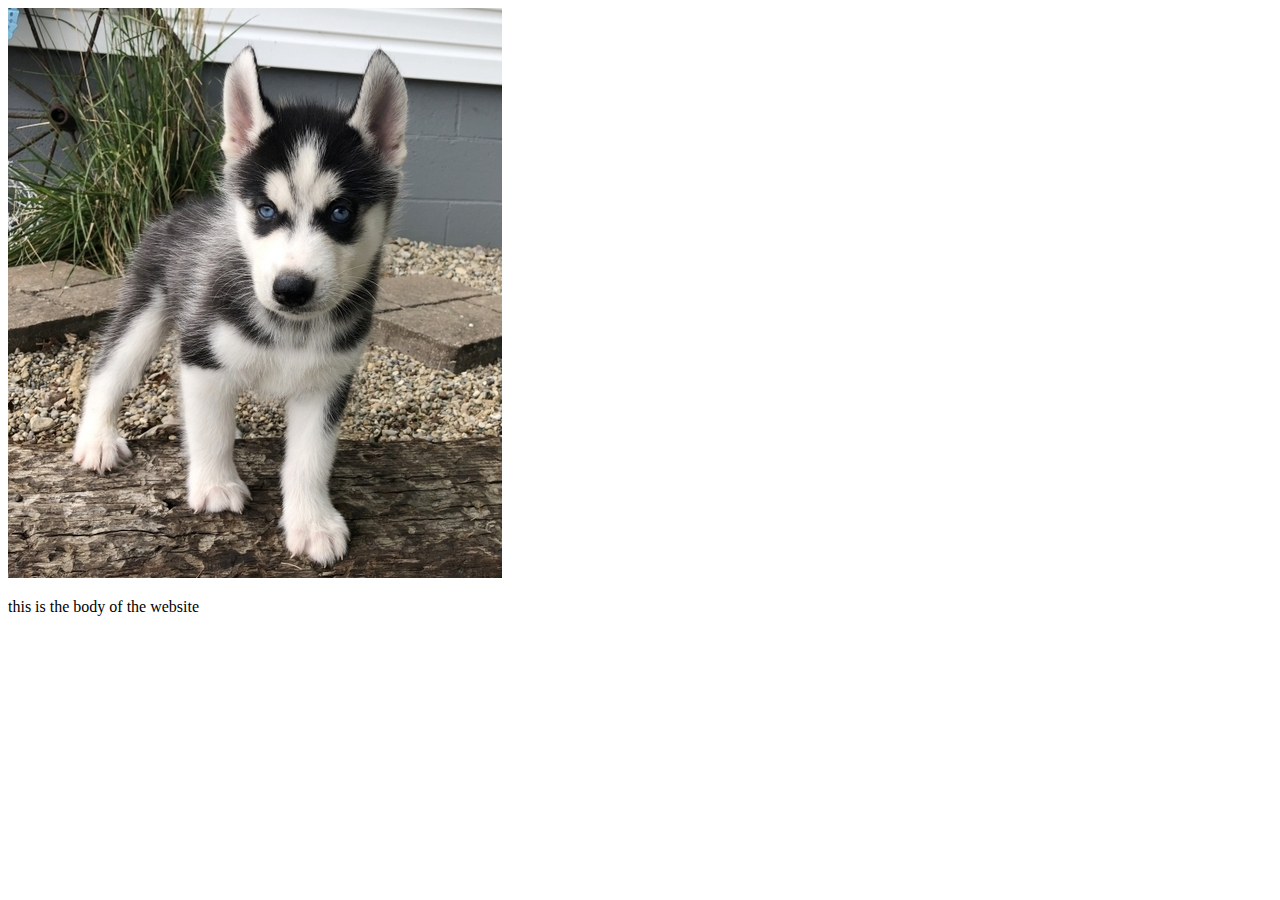
<file: index.html>
<!DOCTYPE html>

<html>
<head>
    <title>
        example html portfolio
    </title>
</head>
<body>
    <!-- this is a comment -->
    <a href="htttp://www.cosmicharding.com"> 
        <img src="Husky.jpeg">
    </a>

    <p>
    this is the body of the website
    </p>

</body>
</html>
</file>
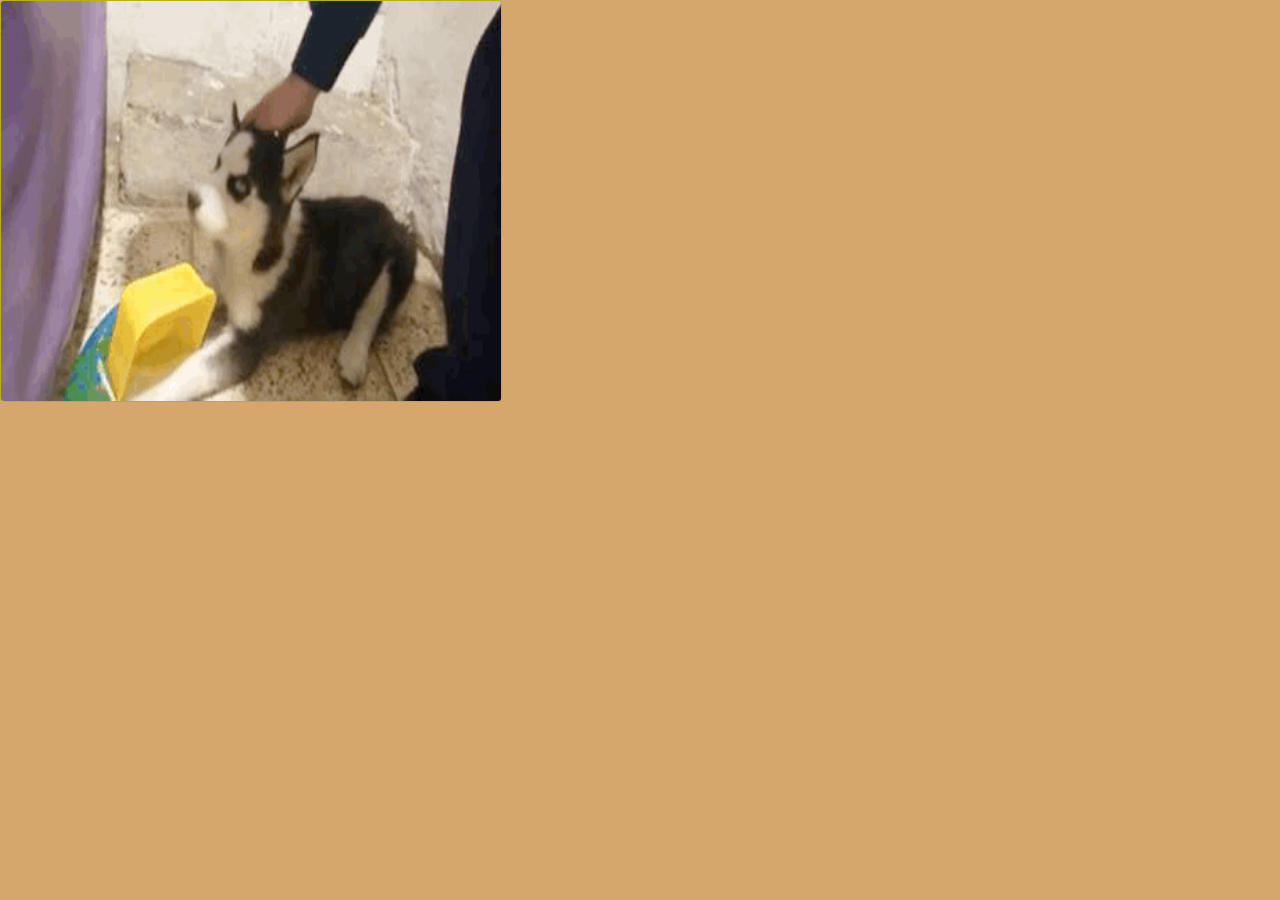
<file: lunaplaying.html>
<!DOCTYPE html>

<html>
<head>
    <title>
        My friendly Dog Luna
    </title>
    
    <link rel="stylesheet" type="text/css" href="style.css">		
</head>
<body>
    <img id="lunap"src="lunaplaying.GIF">
</body>
</file>
<file: style.css>
body{
    margin: 0px;
    padding: 0px;
    background-color: rgb(214, 167, 109);
}

#div1{
    background-color: rgb(127, 194, 233);
    position:fixed;
    bottom: 100px;

    
}
div{
    background-color: rgb(127, 194, 233);
    position: fixed;
    bottom: 70px;
}

#luna{
    position: absolute;
    top: 100px;
    border: 1px solid rgb(22, 22, 22);
    border-radius: 4px;
    padding: 5px;
    width: 400px;
}

#lunap{
    position:fixed;
    width: 500px;
    height: 400px;
    border: 1px solid rgb(189, 177, 6);
    border-radius: 4px;
}
</file>
